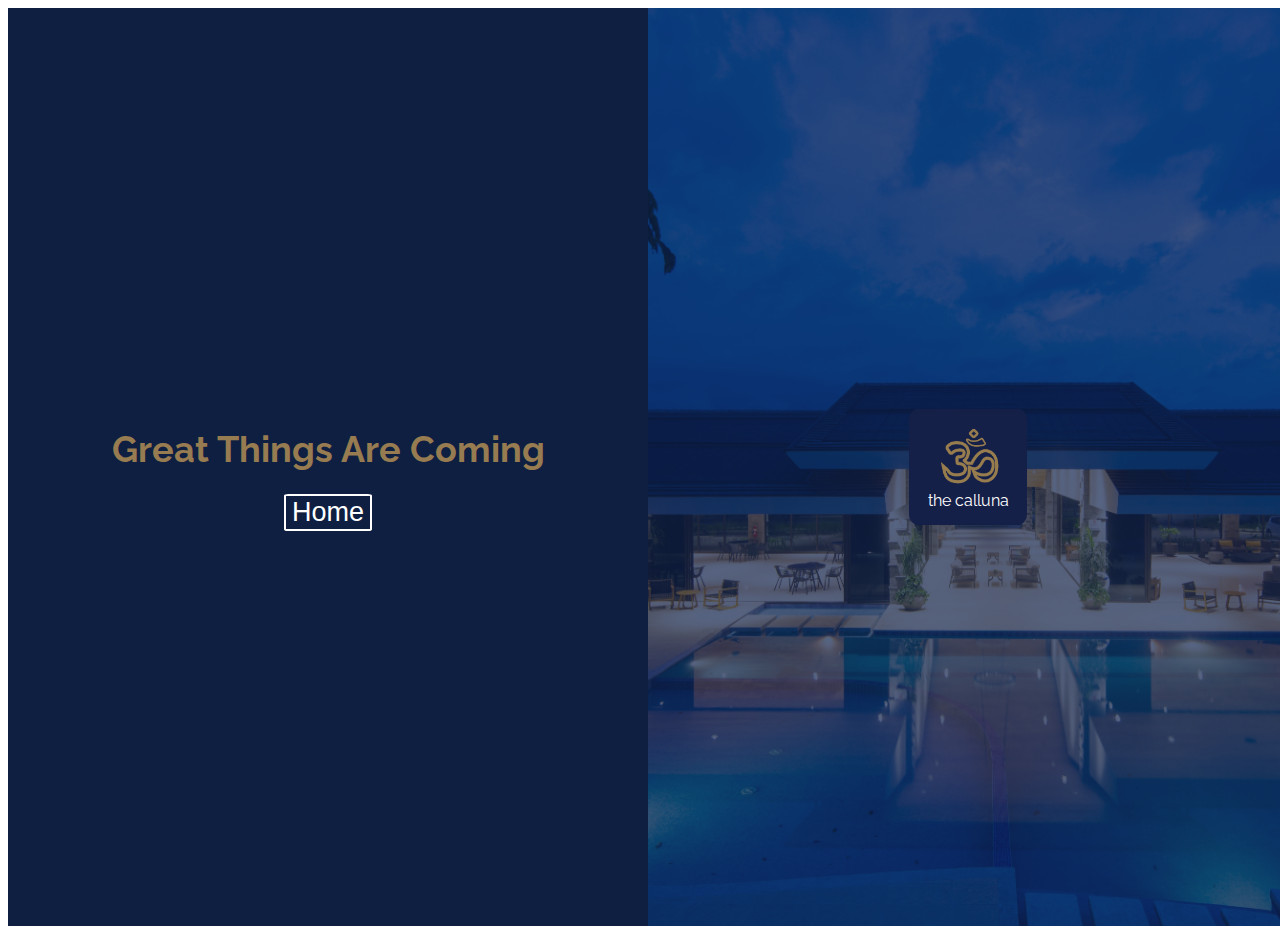
<file: coming_soon.html>
<!DOCTYPE html>
<html lang="en">
	<head>
		<link rel="stylesheet" type="text/css" href="css/soon.css">
		<link rel="stylesheet" type="text/css" href="css/queries.css">
		<link href="https://fonts.googleapis.com/css?family=Lato:300,400|Raleway:300,400&display=swap" rel="stylesheet">
		<meta charset="UTF-8">
		<meta name="viewport" content="width=device-width,initial-scale=1.0">
		<title>the calluna-Coming Soon!</title>
	</head>
	<body class="soon">
		<main class="soon">
			<h1>Great Things Are Coming</h1>
			<button><a href="index.html">Home</a></button>
		</main>
		<div class="soon">
			<div class="logo">
				<p class="logo">the calluna</p>
			</div>
		</div>
		
	</body>
</html>
</file>
<file: css/soon.css>
*{
	box-sizing: border-box;
}
body{
	display: grid;
	grid-template-columns: 50vw 50vw;
	grid-template-rows: 102vh;
	font-family: 'Raleway', sans-serif;
	color: #FFFFFF;

}
main{
	grid-column: 1;
	grid-row: 1;
	background-color: #0F1F41;
	background-size: 100%;
	background-position: center;
	display: flex;
	flex-direction: column;
	justify-content: center;
	align-items: center;
	text-align: center;
}
div.soon{
	grid-column: 2;
	grid-row: 1;
	background-image: url(../images/resortnight.jpg);
	background-size: cover;
	background-repeat: no-repeat;
	background-position: center center;
	box-shadow:inset 0 0 0 2000px rgba(14,33,75,0.7);
	display: flex;
	flex-direction: column;
	justify-content: center;
	align-items: center;


}
a{
	text-decoration: none;
	font-size: 3vh;
	color: #FFFFFF;
	font-weight: 300;


}
button{
		background-color: transparent;
		border-radius: 5%;
		border: 2px solid #ffffff;

	}
button:hover{
	background-color: #977B51;
	color: #0F1F41;
	transition: all 300ms cubic-bezier(0.165, 0.84, 0.44, 1);
}
div.logo{
	display: flex;
	justify-content: center;
	align-items: flex-end;
	color: #FFFFFF;
	position: relative;
    background-image: url(../images/calluna-logo.png);
    background-size: 100%;
    background-position: center;
    background-repeat: no-repeat;
    width: 8vw;
    height: 8vw;
    min-width: 118px;
    min-height: 118px;
    transition: all 500ms ease-in;
    border-radius: 10%;
}
h1{
	font-size: 4vh;
	color: #977B51;
}
p.logo{
	p.logo{
	font-size: 1vh;
	width: 10%;
}
</file>
<file: css/queries.css>
[class*="col-"] {
  width: 100%;
}
@media screen and (max-width: 640px) {
	body.index{
		display: flex;
		flex-direction: column;
		justify-content: center;
		align-items: center;
		width: 100vw;
    	height: 100%;
	}
	section{
		height: 80vh;
    	width: 100%;
    	border-bottom: 1px solid #977B51;
	}
	button.radio {
		width: 10px;
		height: 10px;
		padding: 1px;
	}
	.section1{
		align-items: center;
	}
	.hide,div.logo.hide,div.arrows.hide{
		display: none;
	}
	.show{
		display: initial;
	}
	div.welcome{
		align-items: center;
	}
	button.gold{
		font-size: 4vw;

	}
	div.month {
   		 width: 100%;
   		 height: 5vh;
	}
	div.guests {
  		width: 13vh;
  		height: 5vh;
	}
	img.clock {
	    margin-left: 2%;
	}
	h1, h1.section7,h2,h3,h1.aside,h2.packages{
		font-size: 4vh;
		text-align: center;
	}
	div.aside{
		align-items: center;
	}
	p, p.sec2,p.section7,p.aside,p.packages.gray, p.packages{
		font-size: 3vh;
		line-height: 4vh;
		text-align: justify;
		font-weight: 300;
	}
	p.logo{
		font-size: 2.5vh;
		white-space: nowrap;
	}
	p.events{
		font-size: 2.5vh;
	    line-height: 3vh;
	    padding-right: 2vh;
	}
	.png{
		width: 10%;
	}
	.footer1{
		flex-direction: column;
		justify-content: center;
		align-items: center;
		text-align: center
	}
	a{
		font-size: 2vh;
    	line-height: 3vh;
	}
	.footer2{
		height: 40vh;
	}
	 p.footer{
	 	font-size: 2vh;
	 }
	 h1.footer{
	 	font-size: 3vh;
	 }
	 a.social{
	 	height: 4vh;
	 	width: 4vh;
	 }
	 hr.footer,hr.sec2{
	 	width: 100%;
	 }

	
}
</file>
